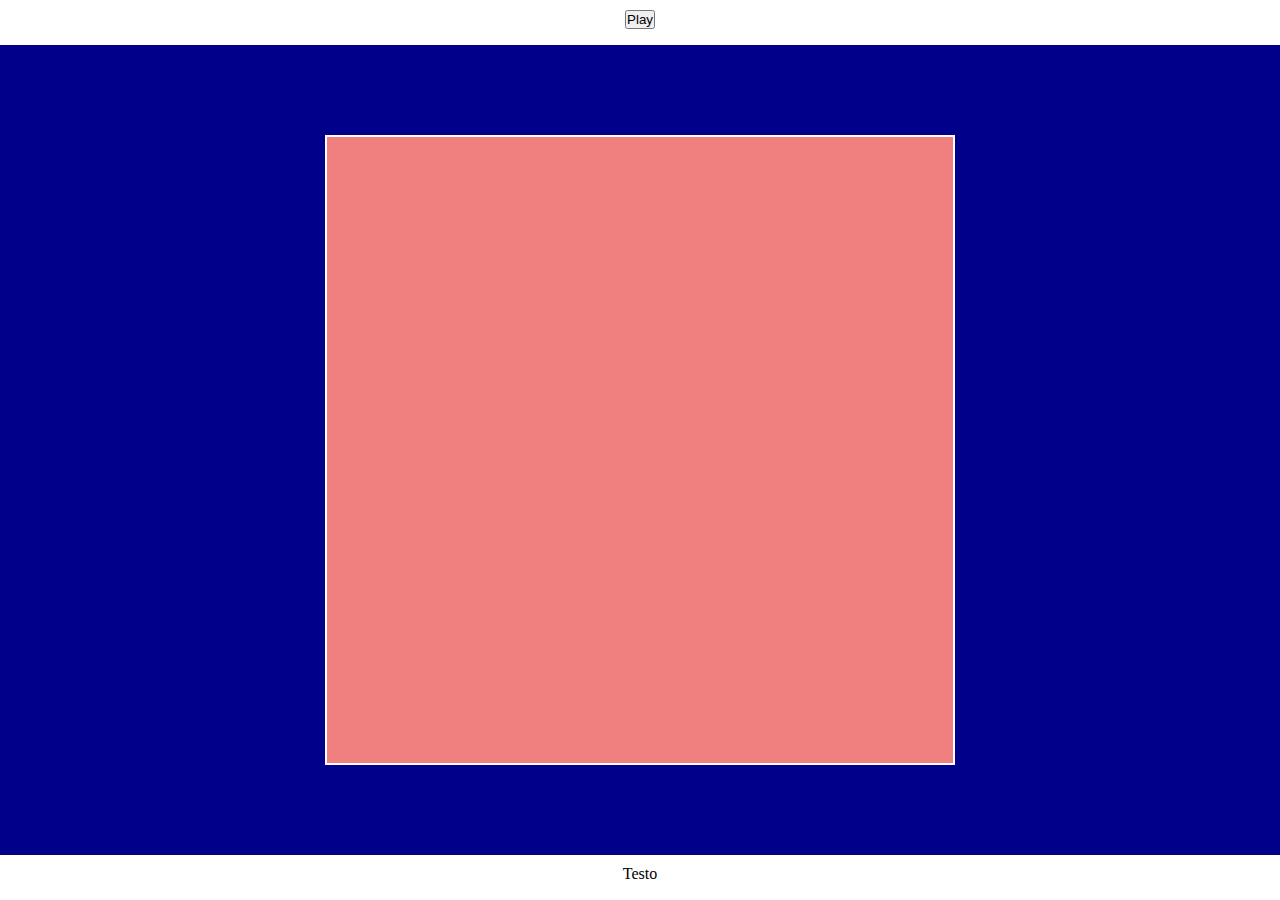
<file: campo_minato_base/index.html>
<!DOCTYPE html>
<html lang="en">
    <head>
        <meta charset="UTF-8">
        <meta http-equiv="X-UA-Compatible" content="IE=edge">
        <meta name="viewport" content="width=device-width, initial-scale=1.0">
        <title>Griglia Pari Dispari</title>

        <link rel="stylesheet" href="css/style.css">
    </head>
    <body>

        <header>
            <button id="play">
                Play
            </button>
        </header>

        <main>

            <div id="grid-container">
            </div>

        </main>

        <footer>
            Testo
        </footer>
        
        <script type="text/javascript" src="js/scripts.js"></script>
    </body>
</html>
</file>
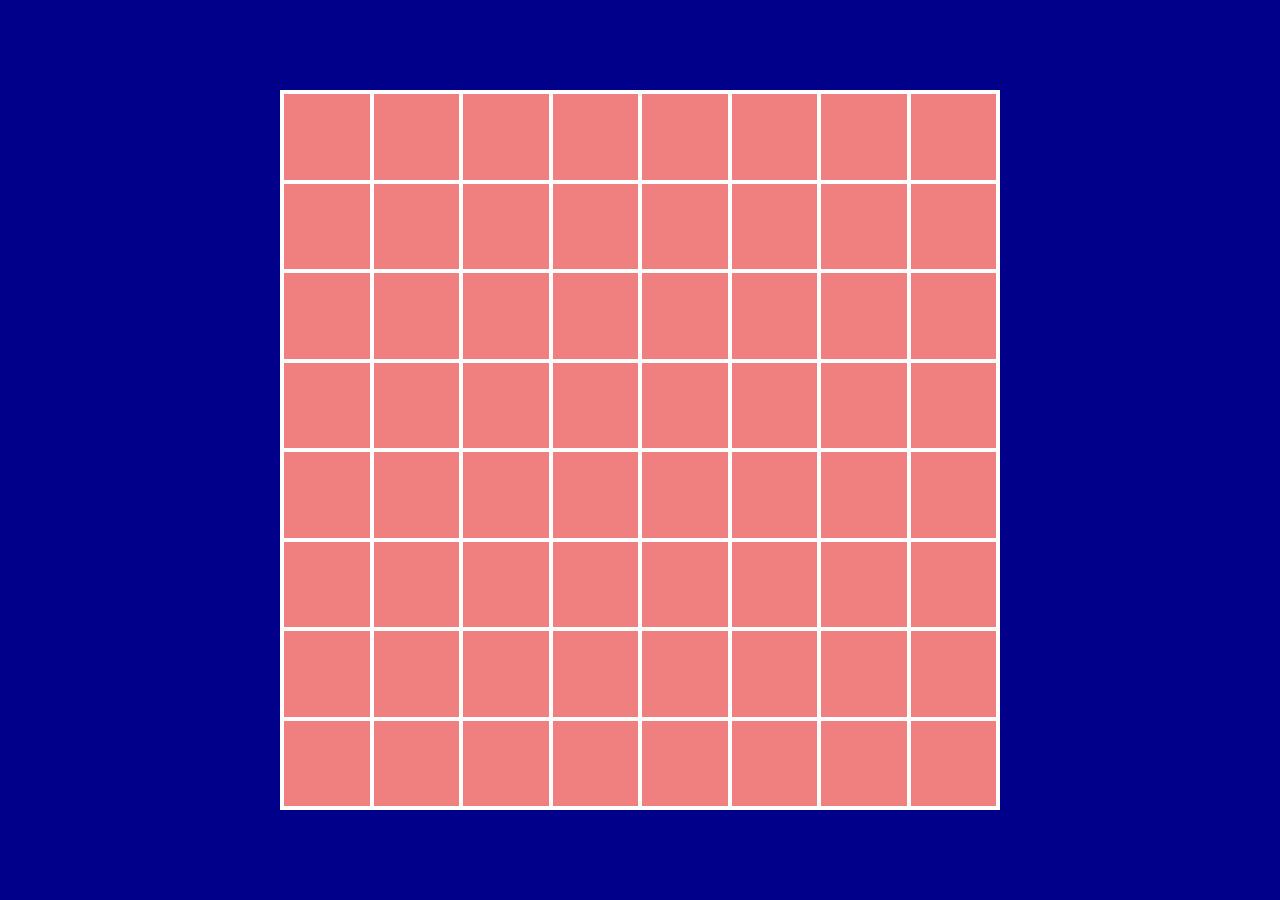
<file: griglia_base/index.html>
<!DOCTYPE html>
<html lang="en">
    <head>
        <meta charset="UTF-8">
        <meta http-equiv="X-UA-Compatible" content="IE=edge">
        <meta name="viewport" content="width=device-width, initial-scale=1.0">
        <title>Griglia Base</title>

        <link rel="stylesheet" href="css/style.css">
    </head>
    <body>

        <main>

            <div id="grid-container">
            </div>

        </main>
        
        <script type="text/javascript" src="js/scripts.js"></script>
    </body>
</html>
</file>
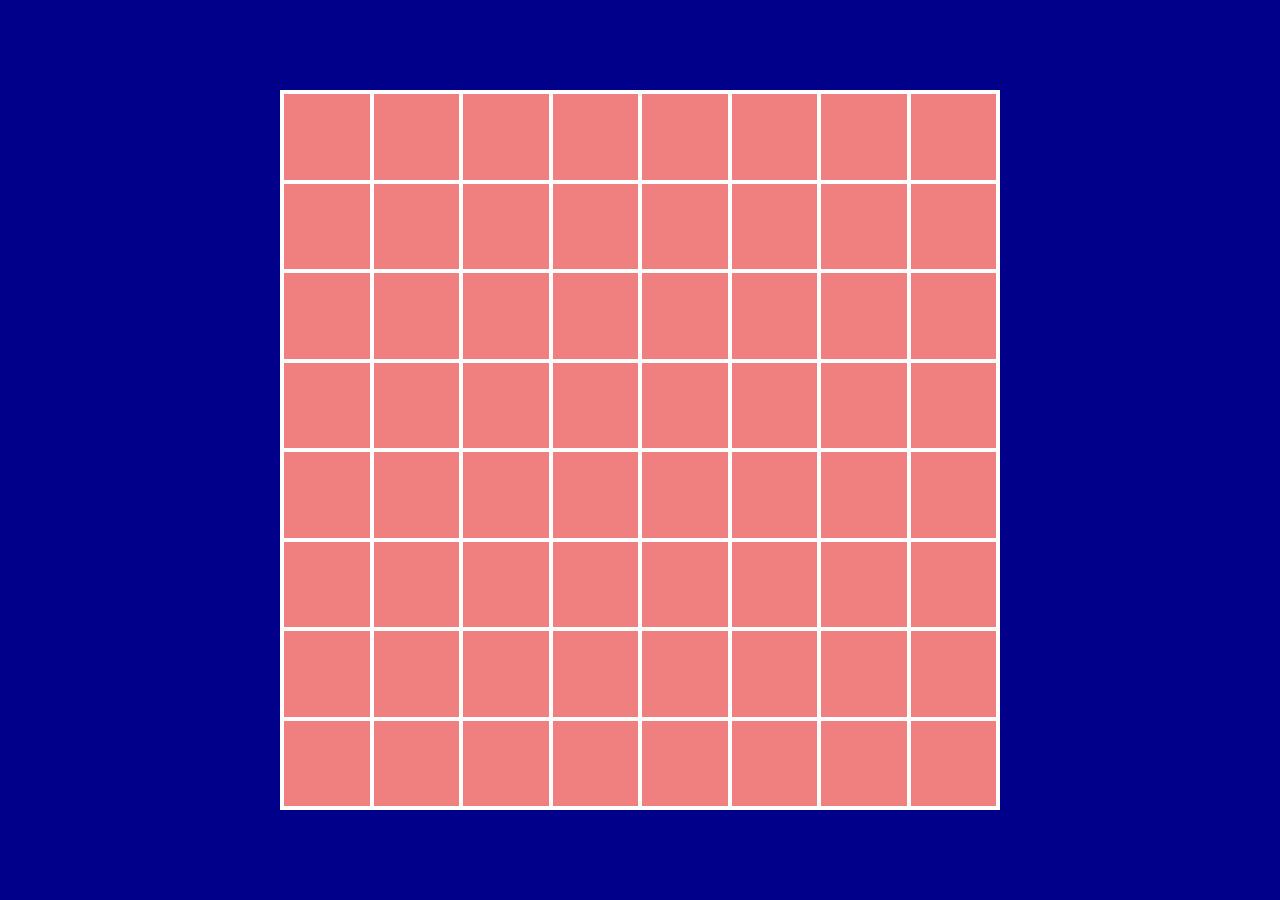
<file: griglia_pari_dispari/index.html>
<!DOCTYPE html>
<html lang="en">
    <head>
        <meta charset="UTF-8">
        <meta http-equiv="X-UA-Compatible" content="IE=edge">
        <meta name="viewport" content="width=device-width, initial-scale=1.0">
        <title>Griglia Pari Dispari</title>

        <link rel="stylesheet" href="css/style.css">
    </head>
    <body>

        <main>

            <div id="grid-container">
            </div>

        </main>
        
        <script type="text/javascript" src="js/scripts.js"></script>
    </body>
</html>
</file>
<file: campo_minato_base/css/style.css>
* {
    margin: 0;
    padding: 0;
    box-sizing: border-box;
}

header, footer {
    height: 5vh;
    text-align: center;
    padding: 10px;
}

main {
    width: 100%;
    height: 90vh;
    background-color: darkblue;
    display: flex;
    align-items: center;
    justify-content: center;
}

#grid-container {
    height: 70vh;
    width: 70vh;
    background-color: lightcoral;
    display: flex;
    flex-wrap: wrap;
    border: 2px solid white;
}

#grid-container > .cell {
    height: calc(100% / 10);
    width: calc(100% / 10);
    border: 2px solid white;
    display: flex;
    justify-content: center;
    align-items: center;
    font-size: 1.25rem;
    font-weight: bold;
    font-family: Arial, Helvetica, sans-serif;
    cursor: pointer;
    color: white;
}

#grid-container > .cell.clicked {
    background-color: cornflowerblue;
}

/* #grid-container > .cell.clicked.even {
    background-color: green;
}

#grid-container > .cell.clicked.odd {
    background-color: red;
} */
</file>
<file: griglia_base/css/style.css>
* {
    margin: 0;
    padding: 0;
    box-sizing: border-box;
}

main {
    width: 100%;
    height: 100vh;
    background-color: darkblue;
    display: flex;
    align-items: center;
    justify-content: center;
}

#grid-container {
    height: 80vh;
    width: 80vh;
    background-color: lightcoral;
    display: flex;
    flex-wrap: wrap;
    border: 2px solid white;
}

#grid-container > .cell {
    height: calc(100% / 8);
    width: calc(100% / 8);
    border: 2px solid white;
}

#grid-container > .cell.clicked {
    background-color: aquamarine;
}
</file>
<file: griglia_pari_dispari/css/style.css>
* {
    margin: 0;
    padding: 0;
    box-sizing: border-box;
}

main {
    width: 100%;
    height: 100vh;
    background-color: darkblue;
    display: flex;
    align-items: center;
    justify-content: center;
}

#grid-container {
    height: 80vh;
    width: 80vh;
    background-color: lightcoral;
    display: flex;
    flex-wrap: wrap;
    border: 2px solid white;
}

#grid-container > .cell {
    height: calc(100% / 8);
    width: calc(100% / 8);
    border: 2px solid white;
    display: flex;
    justify-content: center;
    align-items: center;
    font-size: 1.25rem;
    font-weight: bold;
    font-family: Arial, Helvetica, sans-serif;
    cursor: pointer;
    color: lightcoral;
}

#grid-container > .cell.clicked {
    background-color: aquamarine;
    color: white;
}

#grid-container > .cell.clicked.even {
    background-color: green;
}

#grid-container > .cell.clicked.odd {
    background-color: red;
}
</file>
